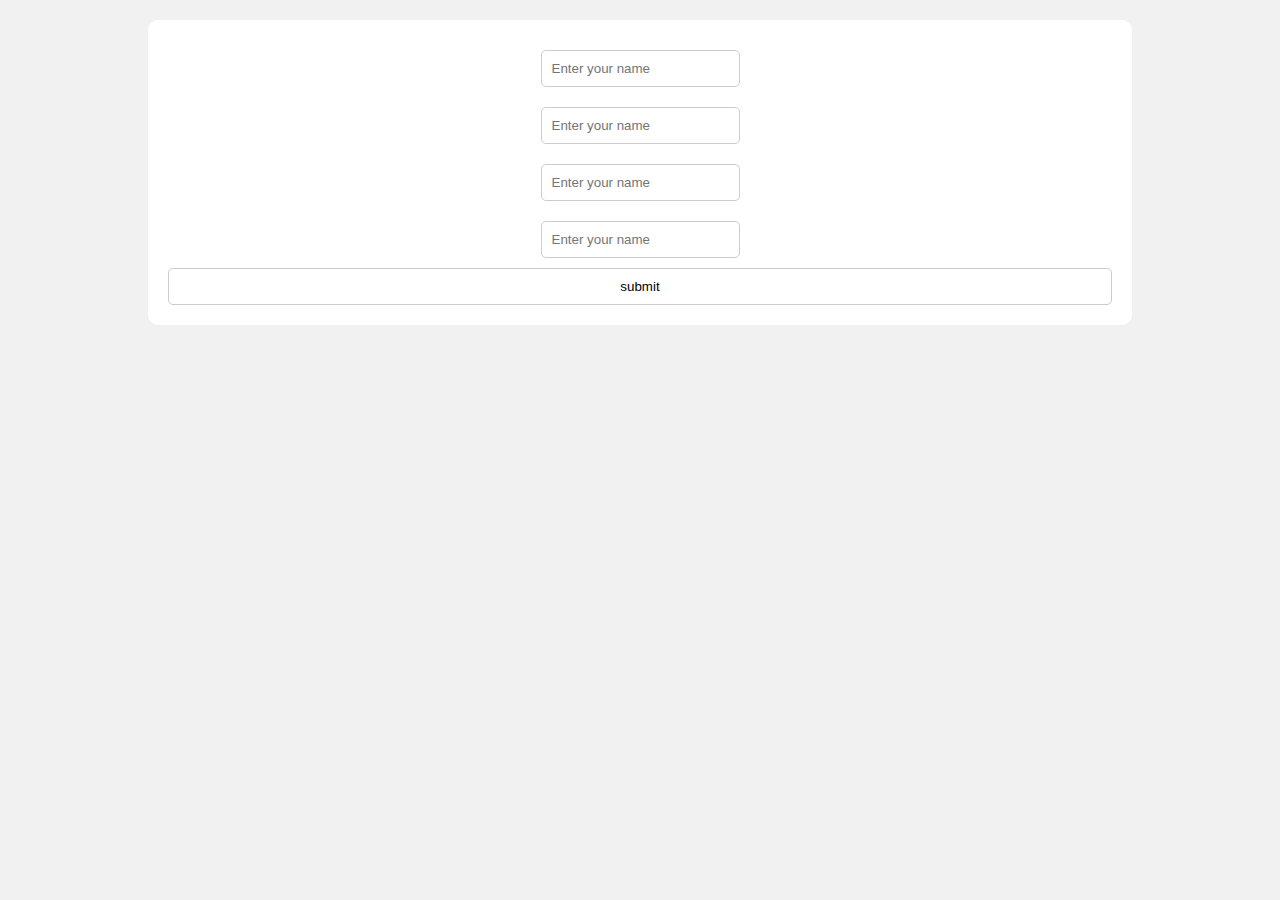
<file: template/template1.html>
<!DOCTYPE html>
<html lang="en">
<head>
  <meta charset="UTF-8">
  <meta http-equiv="X-UA-Compatible" content="IE=edge">
  <meta name="viewport" content="width=device-width, initial-scale=1.0">
  <title>Document</title>
  <style>
    *{
      margin: 0;
      padding: 0;
      box-sizing: border-box;
    }
    body{
      background-color: #f1f1f1;
    }
    .container{
      max-width: 80%;
      margin: auto;
      padding: 20px;
    }
    .form{
      display: flex;
      flex-direction: column;
      justify-content: center;
      align-items: center;
      background-color: #fff;
      padding: 20px;
      border-radius: 10px;
    }
    .form div{
      margin: 10px;
    }
    .form input{
      width: 100%;
      padding: 10px;
      border: 1px solid #ccc;
      border-radius: 5px;
    }
    .form button{
      width: 100%;
      padding: 10px;
      border: 1px solid #ccc;
      border-radius: 5px;
      background-color: #fff;
      cursor: pointer;
    }
    .form button:hover{
      background-color: #ccc;
    }
  </style>
</head>
<body>
  <!-- header -->
  <header>
   
     <div class="container">
      <!-- form -->
      <form action="" class="form">
        <div>
        <input type="text" placeholder="Enter your name" class="name" />
      </div>
      <div>
        <input type="text" placeholder="Enter your name" class="name" />
        </div>
        <div>
        <input type="text" placeholder="Enter your name" class="name" />
      </div>
      <div>
        <input type="text" placeholder="Enter your name" class="name" />
      </div>
        <button class="btn">submit</button>
        </form>
     </div>
   
</body>
</html>
</file>
